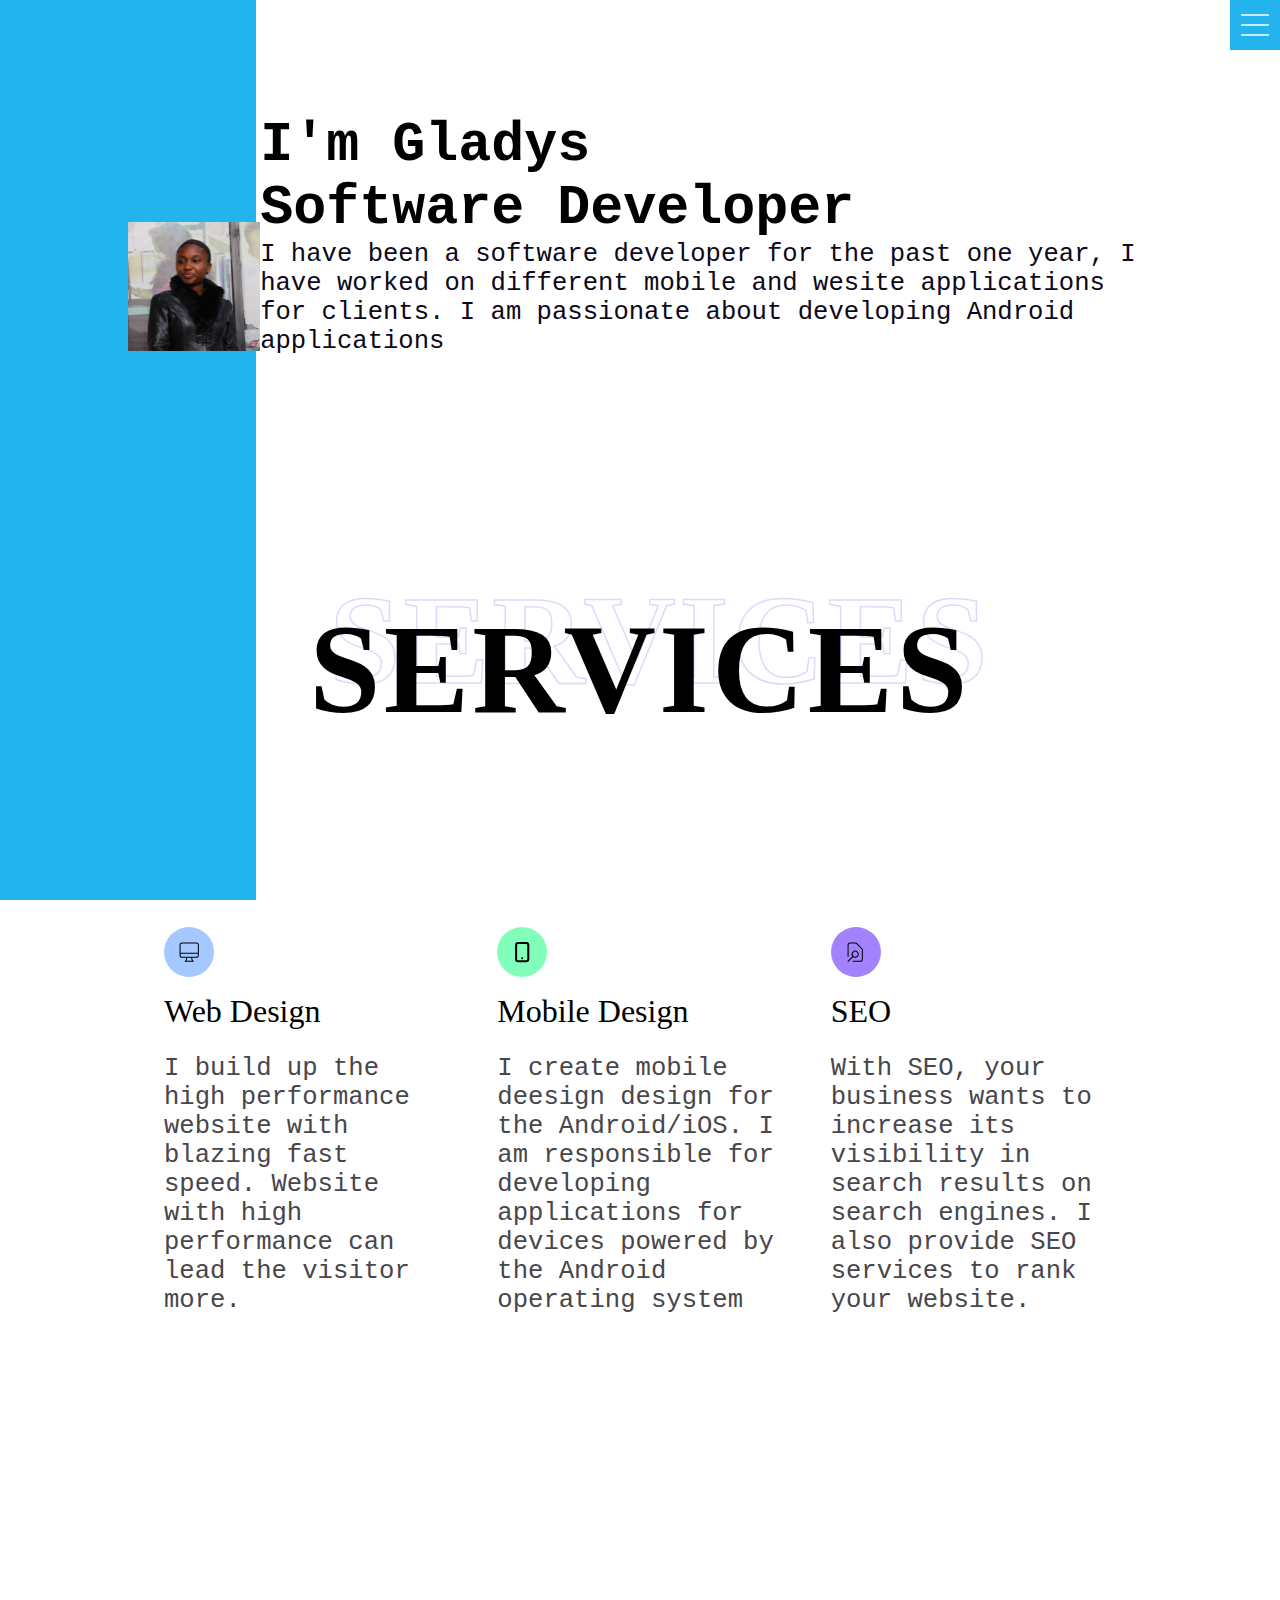
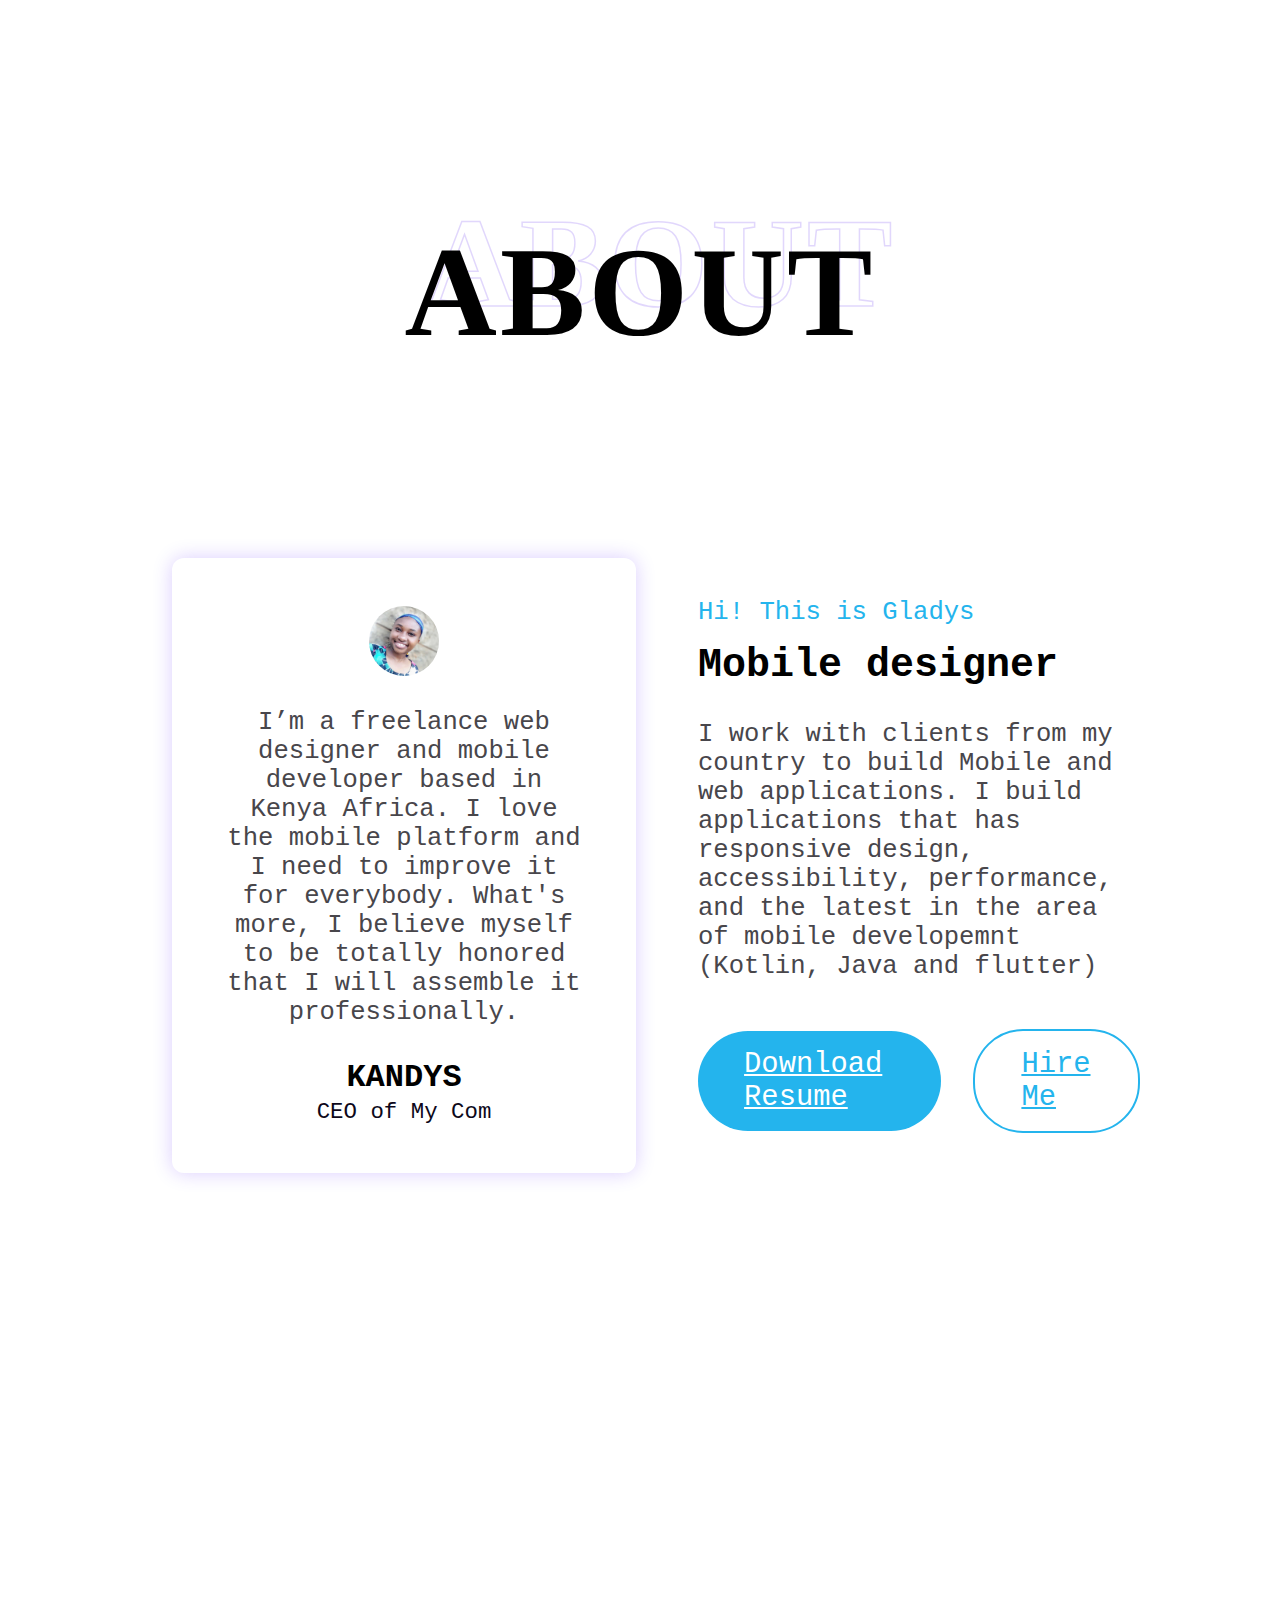
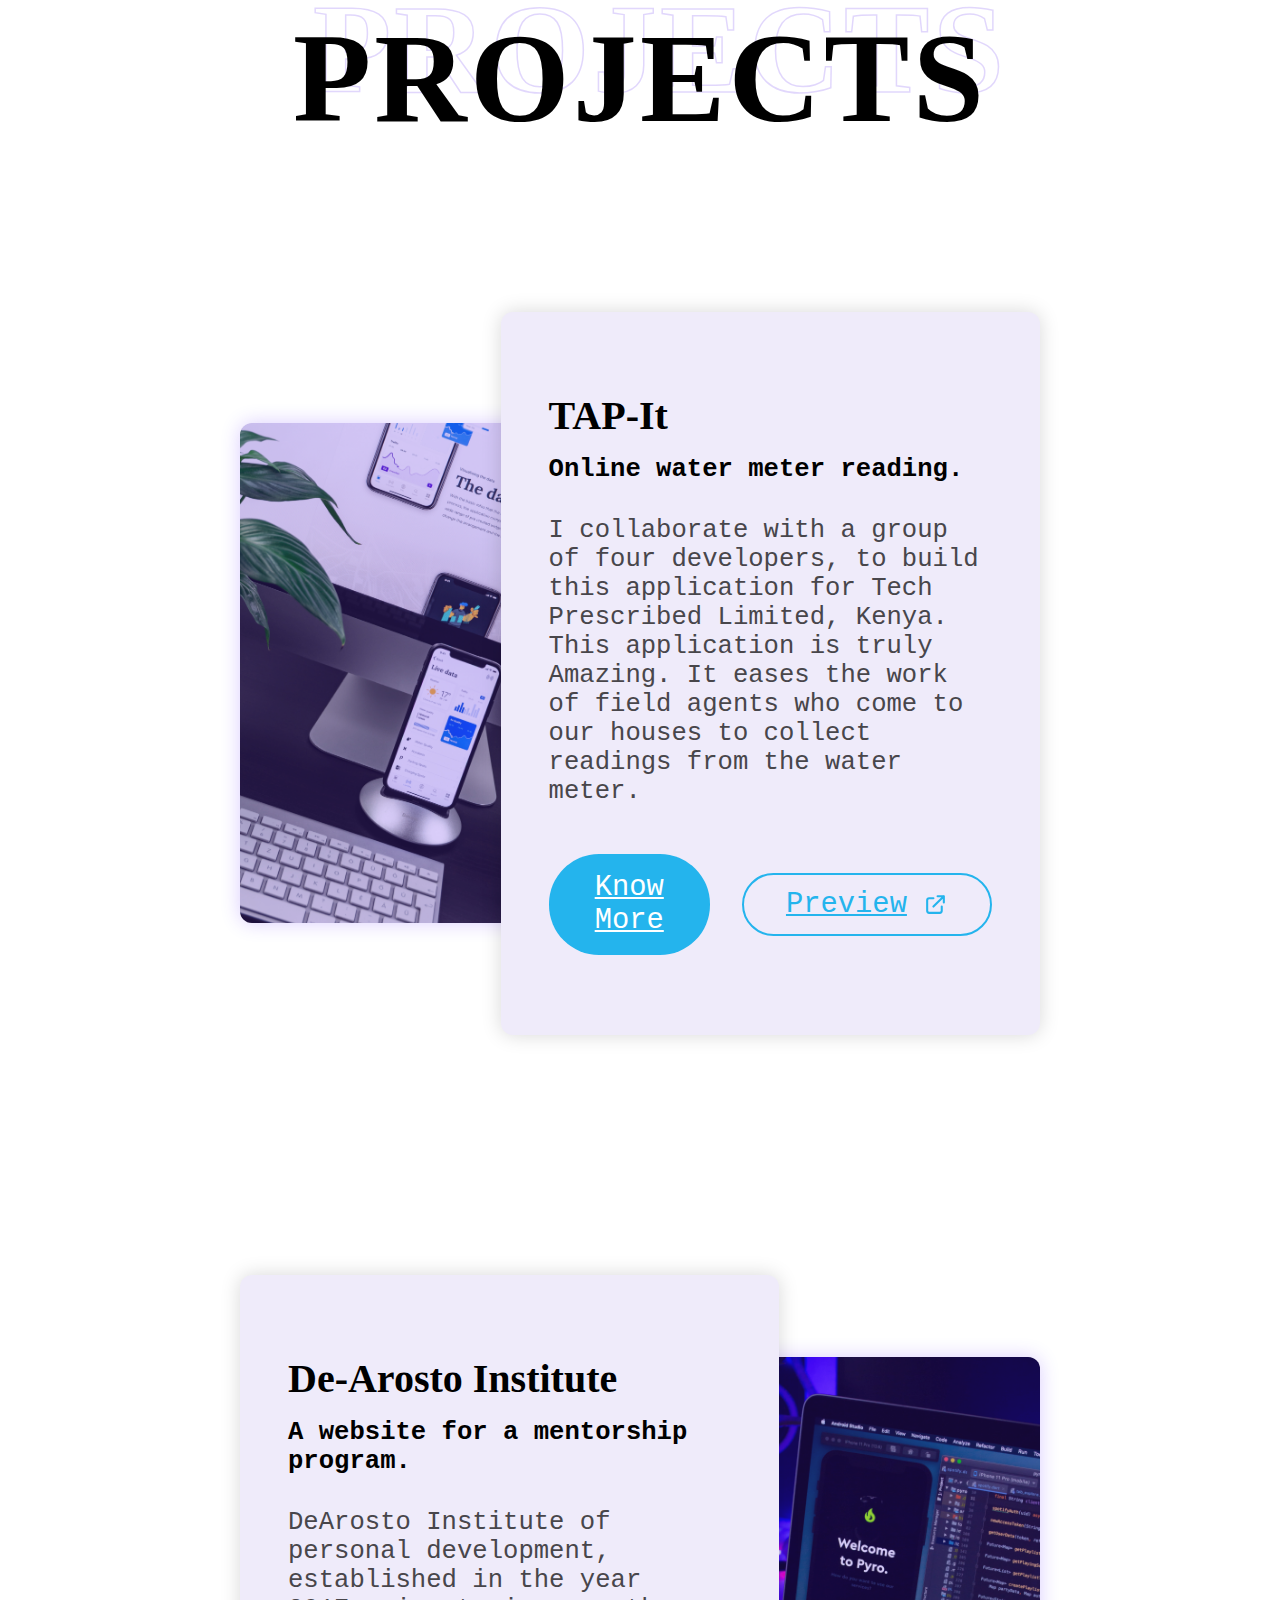
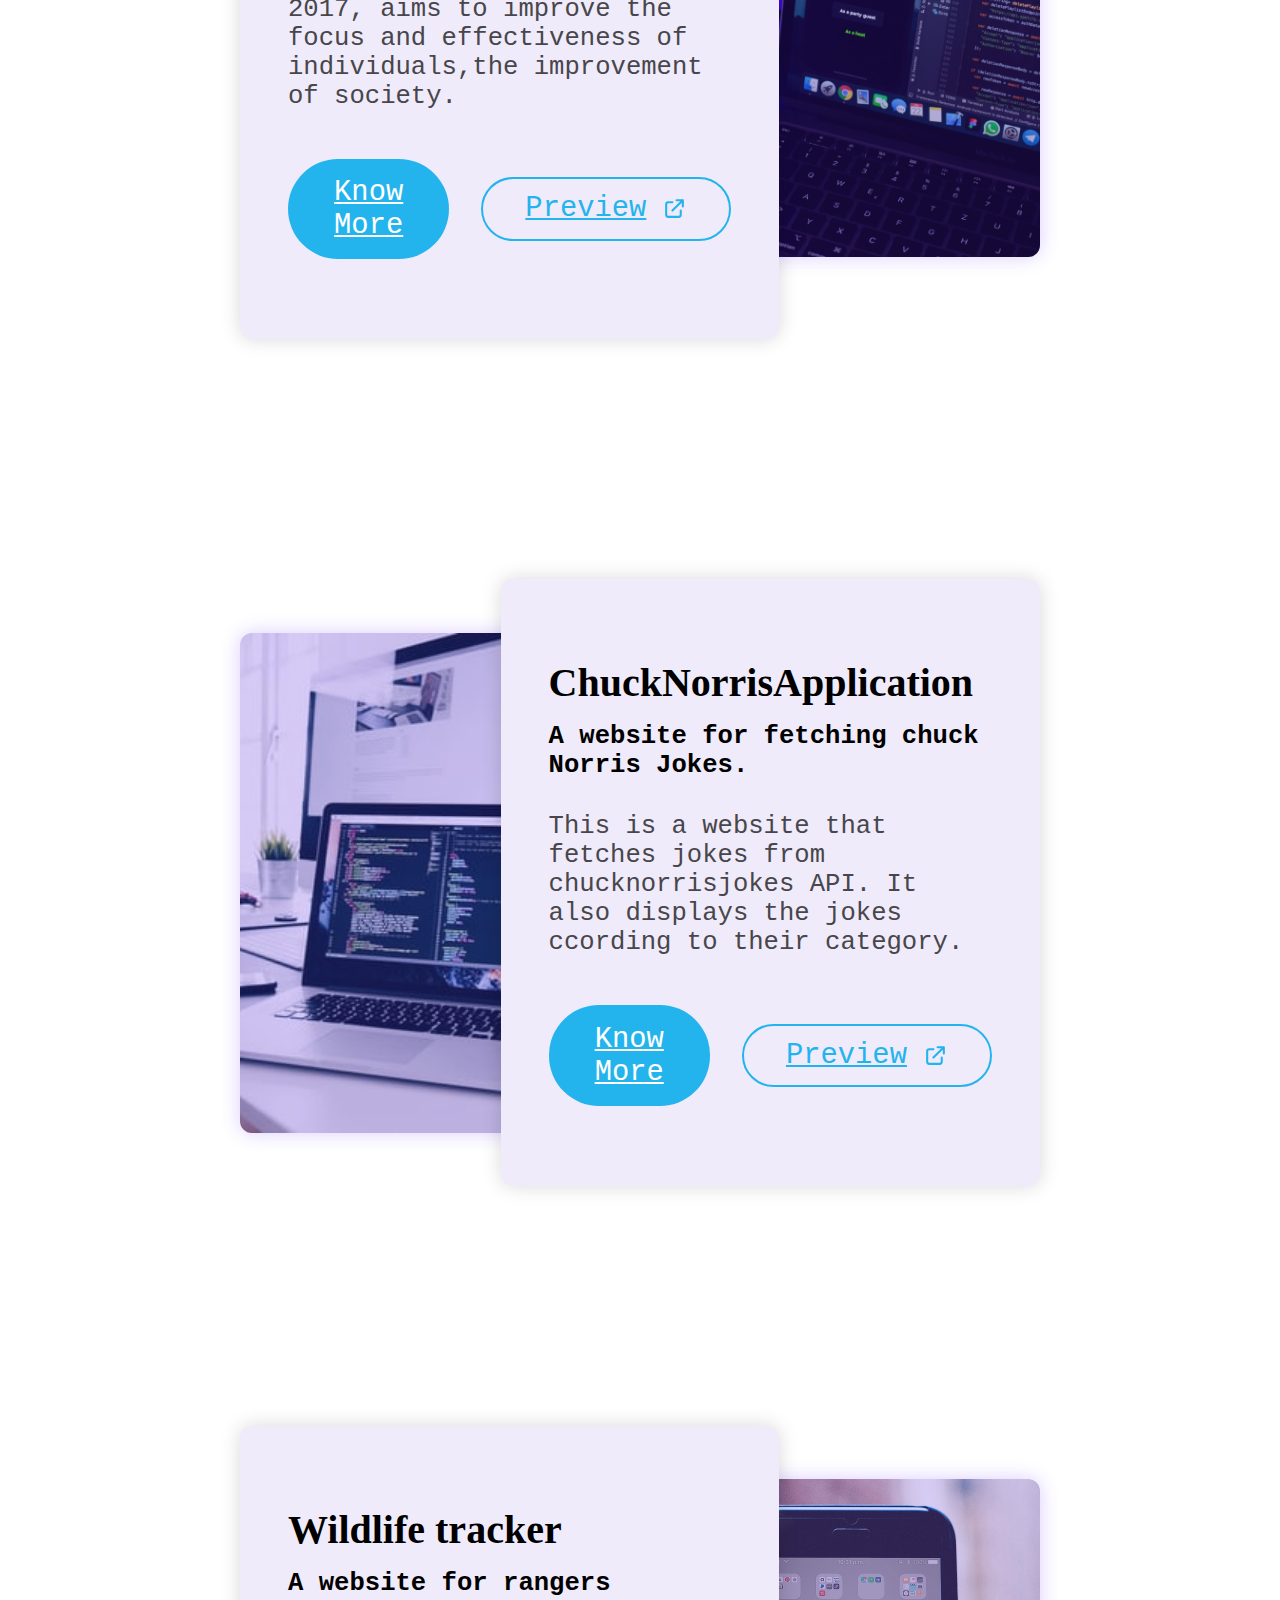
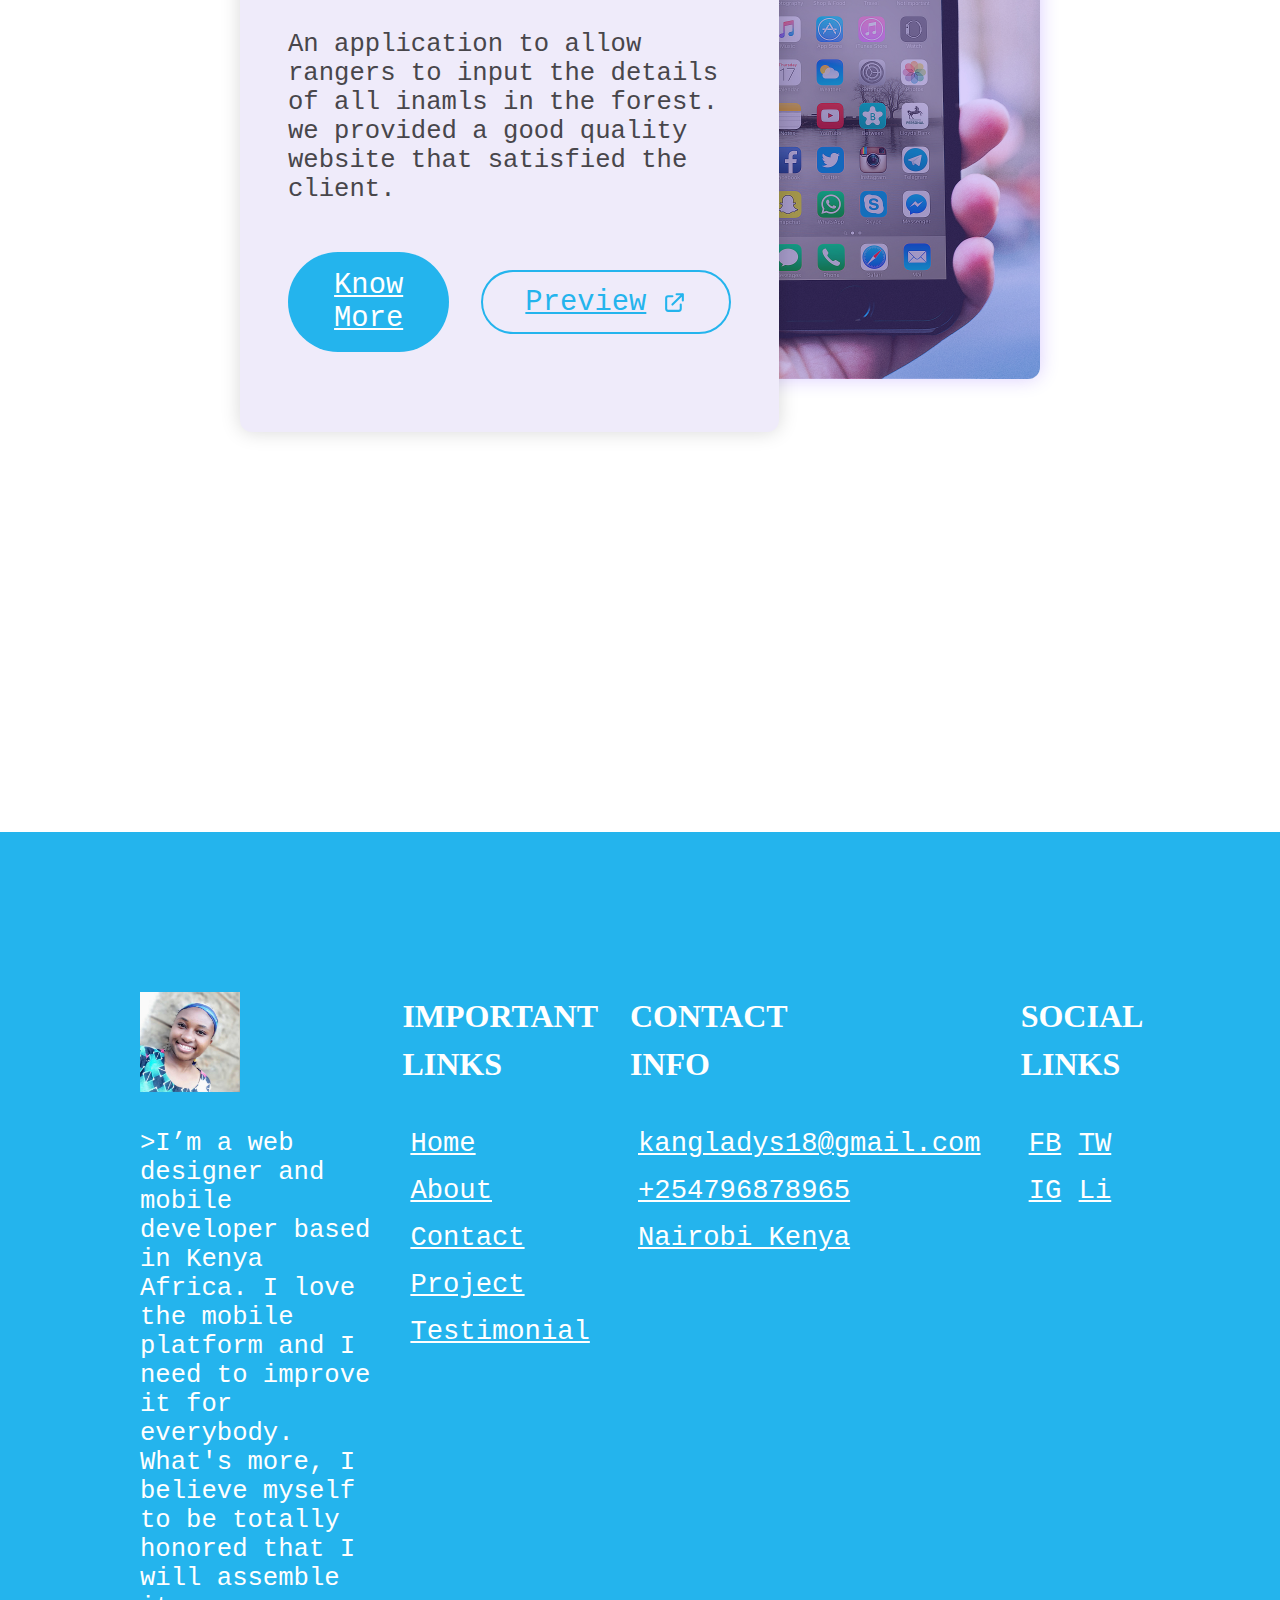
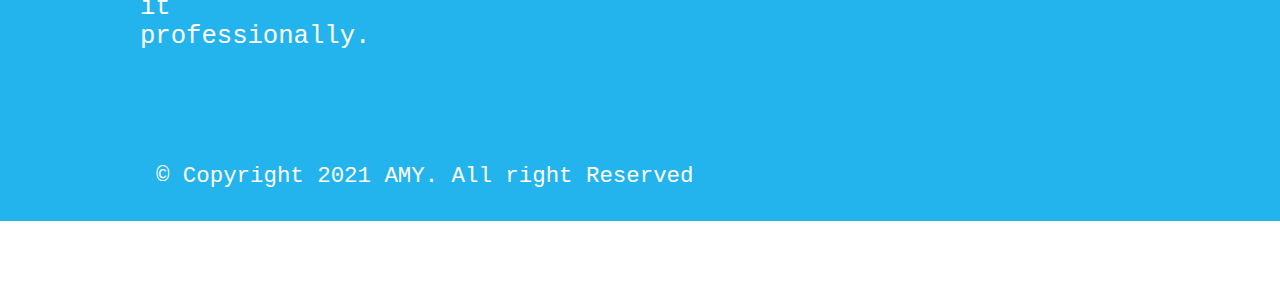
<file: index.html>
<!DOCTYPE html>
<html lang="en">
<head>
    <meta charset="UTF-8">
    <meta http-equiv="X-UA-Compatible" content="IE=edge">
    <meta name="viewport" content="width=device-width, initial-scale=1.0">
    <title>portforlio</title>
    <link rel="preconnect" href="https://fonts.googleapis.com">
    <link rel="preconnect" href="https://fonts.gstatic.com" crossorigin>
    <link rel="stylesheet" href="css/style.css">
    
</head>
<body>

       <!-- Navigation -->
  <section id="navigation">
    <div class="nav-icon">
      <svg xmlns="http://www.w3.org/2000/svg" fill="none" viewBox="0 0 24 24" stroke="currentColor">
        <path stroke-linecap="round" stroke-linejoin="round" stroke-width="1" d="M4 6h16M4 12h16M4 18h16" />
      </svg>
    </div>
  </section>
  <div id="nav-content">
    <div class="close-btn">
      <svg xmlns="http://www.w3.org/2000/svg" fill="none" viewBox="0 0 24 24" stroke="currentColor">
        <path stroke-linecap="round" stroke-linejoin="round" stroke-width="2" d="M6 18L18 6M6 6l12 12" />
      </svg>
    </div>
    <div class="wrapper">
      <h2 class="section-heading">Menu</h2>
      <nav>
        <ul>
          <li><a data-text="Home" href="./header.html">Home</a></li>
          <li><a data-text="About" href="./header.html#about">About</a></li>
          <li><a data-text="Services" href="./header.html#services">Services</a></li>
          <li><a data-text="Projects" href="./header.html#projects">Projects</a></li>
          <li><a data-text="Contact" href="./header.html#contact">Contact</a></li>
        </ul>
      </nav>
    </div>
  </div>
      <div class="left-sidebar"></div>
          <div class="row">
              <div class="left-col">
                  <img src="images/gladys.jpg" alt="">

              </div>
        
              <div class="right-col">
                  <h1>I'm Gladys <br>Software Developer</h1>
                  <p>I have been a software developer for the past one year, I have worked on different
                      mobile and wesite applications for clients. I am passionate about developing Android applications
                  </p>

              </div>
          </div>

      

 
  <!-- services Section -->
  <section id="services">
    <div class="container">
      <h2 class="section-heading" data-outline="Services">Services</h2>
      <div class="all-items">
        <div class="item">
          <div class="icon">
            <svg xmlns="http://www.w3.org/2000/svg" fill="none" viewBox="0 0 24 24" stroke="currentColor">
              <path stroke-linecap="round" stroke-linejoin="round" stroke-width="1"
                d="M9.75 17L9 20l-1 1h8l-1-1-.75-3M3 13h18M5 17h14a2 2 0 002-2V5a2 2 0 00-2-2H5a2 2 0 00-2 2v10a2 2 0 002 2z" />
            </svg>
          </div>
          <h3 class="item-heading">Web Design</h3>
          <p class="item-desc">I build up the high performance website with blazing fast speed. Website with high
            performance can lead the visitor more. </p>
        </div>
        <div class="item">
          <div class="icon">
            <svg xmlns="http://www.w3.org/2000/svg" class="h-6 w-6" fill="none" viewBox="0 0 24 24" stroke="currentColor">
                <path stroke-linecap="round" stroke-linejoin="round" stroke-width="2" d="M12 18h.01M8 21h8a2 2 0 002-2V5a2 2 0 00-2-2H8a2 2 0 00-2 2v14a2 2 0 002 2z" />
              </svg>
          </div>
          <h3 class="item-heading">Mobile Design</h3>
          <p class="item-desc">I create mobile deesign design for the Android/iOS. I am responsible for developing applications for devices powered by the Android operating system
        </div>
        <div class="item">
          <div class="icon">
            <svg xmlns="http://www.w3.org/2000/svg" fill="none" viewBox="0 0 24 24" stroke="currentColor">
              <path stroke-linecap="round" stroke-linejoin="round" stroke-width="1"
                d="M10 21h7a2 2 0 002-2V9.414a1 1 0 00-.293-.707l-5.414-5.414A1 1 0 0012.586 3H7a2 2 0 00-2 2v11m0 5l4.879-4.879m0 0a3 3 0 104.243-4.242 3 3 0 00-4.243 4.242z" />
            </svg>
          </div>
          <h3 class="item-heading">SEO</h3>
          <p class="item-desc">With SEO, your business wants to increase its visibility in search results on search
            engines. I also provide SEO services
            to rank your website.</p>
        </div>
      </div>
    </div>
  </section>

   <!-- About -->
   <section id="about">
    <div class="container">
      <h2 class="section-heading" data-outline="about">About</h2>
      <div class="wrapper">
        <div class="left">
          <div class="card">
            <div class="img">
              <img src="images/profile.jpeg.jpg" alt="">
            </div>
            <p class="card-desc">I’m a freelance web designer and mobile developer based in Kenya Africa. I love the mobile platform
              and I need to improve it for
              everybody. What's more, I believe myself to be totally honored that I will assemble it professionally.</p>
            <h3 class="card-name">KANDYS </h3>
            <p class="card-sub-title">CEO of My Com</p>
          </div>
        </div>
        <div class="right">
          <p class="subheading">Hi! This is Gladys</p>
          <h2 class="slogan">Mobile designer</h2>
          <p class="right-text">I work with clients from my country to build Mobile and web applications. I build applications that has
            responsive design, accessibility, performance, and the latest in the area of mobile developemnt (Kotlin, Java and flutter)
          
           
          </p>
          <div class="buttons">
            <a href="./Gladys Kanyora CV.pdf" class="primary-btn" download="">Download Resume</a>
            <a href="./contact.html" class="primary-btn outline">Hire Me</a>
          </div>
        </div>
      </div>
    </div>
  </section>

  <!-- projects -->
  <section id="projects">
    <div class="container">
      <h2 class="section-heading" data-outline="Projects">Projects</h2>
      <div class="all-items">
        <div class="item">
          <div class="left">
            <div class="img">
              <img src="images/project-1.jpg" alt="">
            </div>
          </div>
          <div class="right">
            <h2 class="project-title">TAP-It</h2>
            <h3 class="project-sub-title">Online water meter reading.</h3>
            <p class="project-desc">I collaborate with a group of four developers, to build this application for Tech Prescribed Limited, Kenya. This application is truly Amazing. It eases the work of 
                field agents who come to our houses to collect readings from the water meter.
             </p>
            <div class="buttons">
              <a href="https://youtu.be/GvTPx-5tRSw" class="primary-btn">Know More</a>
              <a href="https://github.com/Gladys-nimo/Tap-it-1" class="primary-btn outline external-link"> <span>Preview</span>
                <svg xmlns="http://www.w3.org/2000/svg" fill="none" viewBox="0 0 24 24" stroke="currentColor">
                  <path stroke-linecap="round" stroke-linejoin="round" stroke-width="2"
                    d="M10 6H6a2 2 0 00-2 2v10a2 2 0 002 2h10a2 2 0 002-2v-4M14 4h6m0 0v6m0-6L10 14" />
                </svg>
              </a>
            </div>

          </div>
        </div>
        <div class="item">
          <div class="left">
            <div class="img">
              <img src="images/project-3.jpg" alt="">
            </div>
          </div>
          <div class="right">
            <h2 class="project-title">De-Arosto Institute
            </h2>
            <h3 class="project-sub-title">A website for a mentorship program.
            </h3>
            <p class="project-desc">DeArosto Institute of personal development, established in the year 2017, aims to improve the focus and effectiveness of individuals,the improvement of society.</p>
            <div class="buttons">
              <a href="https://github.com/Gladys-nimo/Institute-website" class="primary-btn">Know More</a>
              <a href="https://gladys-nimo.github.io/Institute-website/" class="primary-btn outline external-link"> <span>Preview</span>
                <svg xmlns="http://www.w3.org/2000/svg" fill="none" viewBox="0 0 24 24" stroke="currentColor">
                  <path stroke-linecap="round" stroke-linejoin="round" stroke-width="2"
                    d="M10 6H6a2 2 0 00-2 2v10a2 2 0 002 2h10a2 2 0 002-2v-4M14 4h6m0 0v6m0-6L10 14" />
                </svg>
              </a>
            </div>
          </div>
        </div>
        <div class="item">
          <div class="left">
            <div class="img">
              <img src="images/project-4.jpg" alt="">
            </div>
          </div>
          <div class="right">
            <h2 class="project-title">ChuckNorrisApplication
            </h2>
            <h3 class="project-sub-title">A website for fetching chuck Norris Jokes.
            </h3>
            <p class="project-desc">This is a website that fetches jokes from chucknorrisjokes API. It also displays the jokes ccording to their category.
            <div class="buttons">
              <a href="https://github.com/Gladys-nimo/chuck-norrisApp" class="primary-btn">Know More</a>
              <a href="http://gladys-nimo.github.io/chuck-norrisApp" class="primary-btn outline external-link"> <span>Preview</span>
                <svg xmlns="http://www.w3.org/2000/svg" fill="none" viewBox="0 0 24 24" stroke="currentColor">
                  <path stroke-linecap="round" stroke-linejoin="round" stroke-width="2"
                    d="M10 6H6a2 2 0 00-2 2v10a2 2 0 002 2h10a2 2 0 002-2v-4M14 4h6m0 0v6m0-6L10 14" />
                </svg>
              </a>
            </div>
          </div>
        </div>
        <div class="item">
          <div class="left">
            <div class="img">
              <img src="images/project-2.jpg" alt="">
            </div>
          </div>
          <div class="right">
            <h2 class="project-title">Wildlife tracker</h2>
            <h3 class="project-sub-title">A website for rangers</h3>
            <p class="project-desc">An application to allow rangers to input the details of all inamls in the forest.
              we provided a good quality website that satisfied the client.</p>
            <div class="buttons">
              <a href="https://github.com/Gladys-nimo/wildlife-tracker" class="primary-btn">Know More</a>
              <a href="https://gladys-wildlife-tracker.herokuapp.com/" class="primary-btn outline external-link"> <span>Preview</span>
                <svg xmlns="http://www.w3.org/2000/svg" fill="none" viewBox="0 0 24 24" stroke="currentColor">
                  <path stroke-linecap="round" stroke-linejoin="round" stroke-width="2"
                    d="M10 6H6a2 2 0 00-2 2v10a2 2 0 002 2h10a2 2 0 002-2v-4M14 4h6m0 0v6m0-6L10 14" />
                </svg>
              </a>
            </div>
          </div>
        </div>
      </div>
    </div>
  </section>

   <!-- Footer Section -->
   <section id="footer">
    <div class="container">
      <footer>
        <div class="col-1">
          <div class="logo"><a href="#">
              <img src="images/profile.jpeg.jpg" alt="">
            </a></div>
          <p>>I’m a  web designer and mobile developer based in Kenya Africa. I love the mobile platform
            and I need to improve it for
            everybody. What's more, I believe myself to be totally honored that I will assemble it professionally. </p>
        </div>
        <div class="col-2">
          <h2 class="column-heading">Important<br>Links</h2>
          <ul>
            <li><a href="./index.html#home">Home</a></li>
            <li><a href="./index.html#about">About</a></li>
            <li><a href="./contact.html">Contact</a></li>
            <li><a href="./index.html#Project">Project</a></li>
            <li><a href="./index.html#testimonial">Testimonial</a></li>
          </ul>
        </div>
        <div class="col-3">
          <h2 class="column-heading">Contact<br>Info</h2>
          <ul>
            <li><a href="#">kangladys18@gmail.com</a></li>
            <li><a href="#">+254796878965</a></li>
            <li><a href="#">Nairobi Kenya</a></li>
          </ul>
        </div>
        <div class="col-4">
          <h2 class="column-heading">Social<br>Links</h2>
          <ul>
            <li><a href="#">FB</a></li>
            <li><a href="https://twitter.com/KandysGladys">TW</a></li>
            <li><a href="#">IG</a></li>
            <li><a href="https://www.linkedin.com/in/gladys-kanyora/">Li</a></li>
          </ul>
        </div>
      </footer>
    </div>
  </section>
  <section id="copyright">
    <div class="container">
      <p> &copy; Copyright 2021 AMY. All right Reserved</p>
    </div>
  </section>
  <script src="Js/app.js"></script>
</body>
</html>
</file>
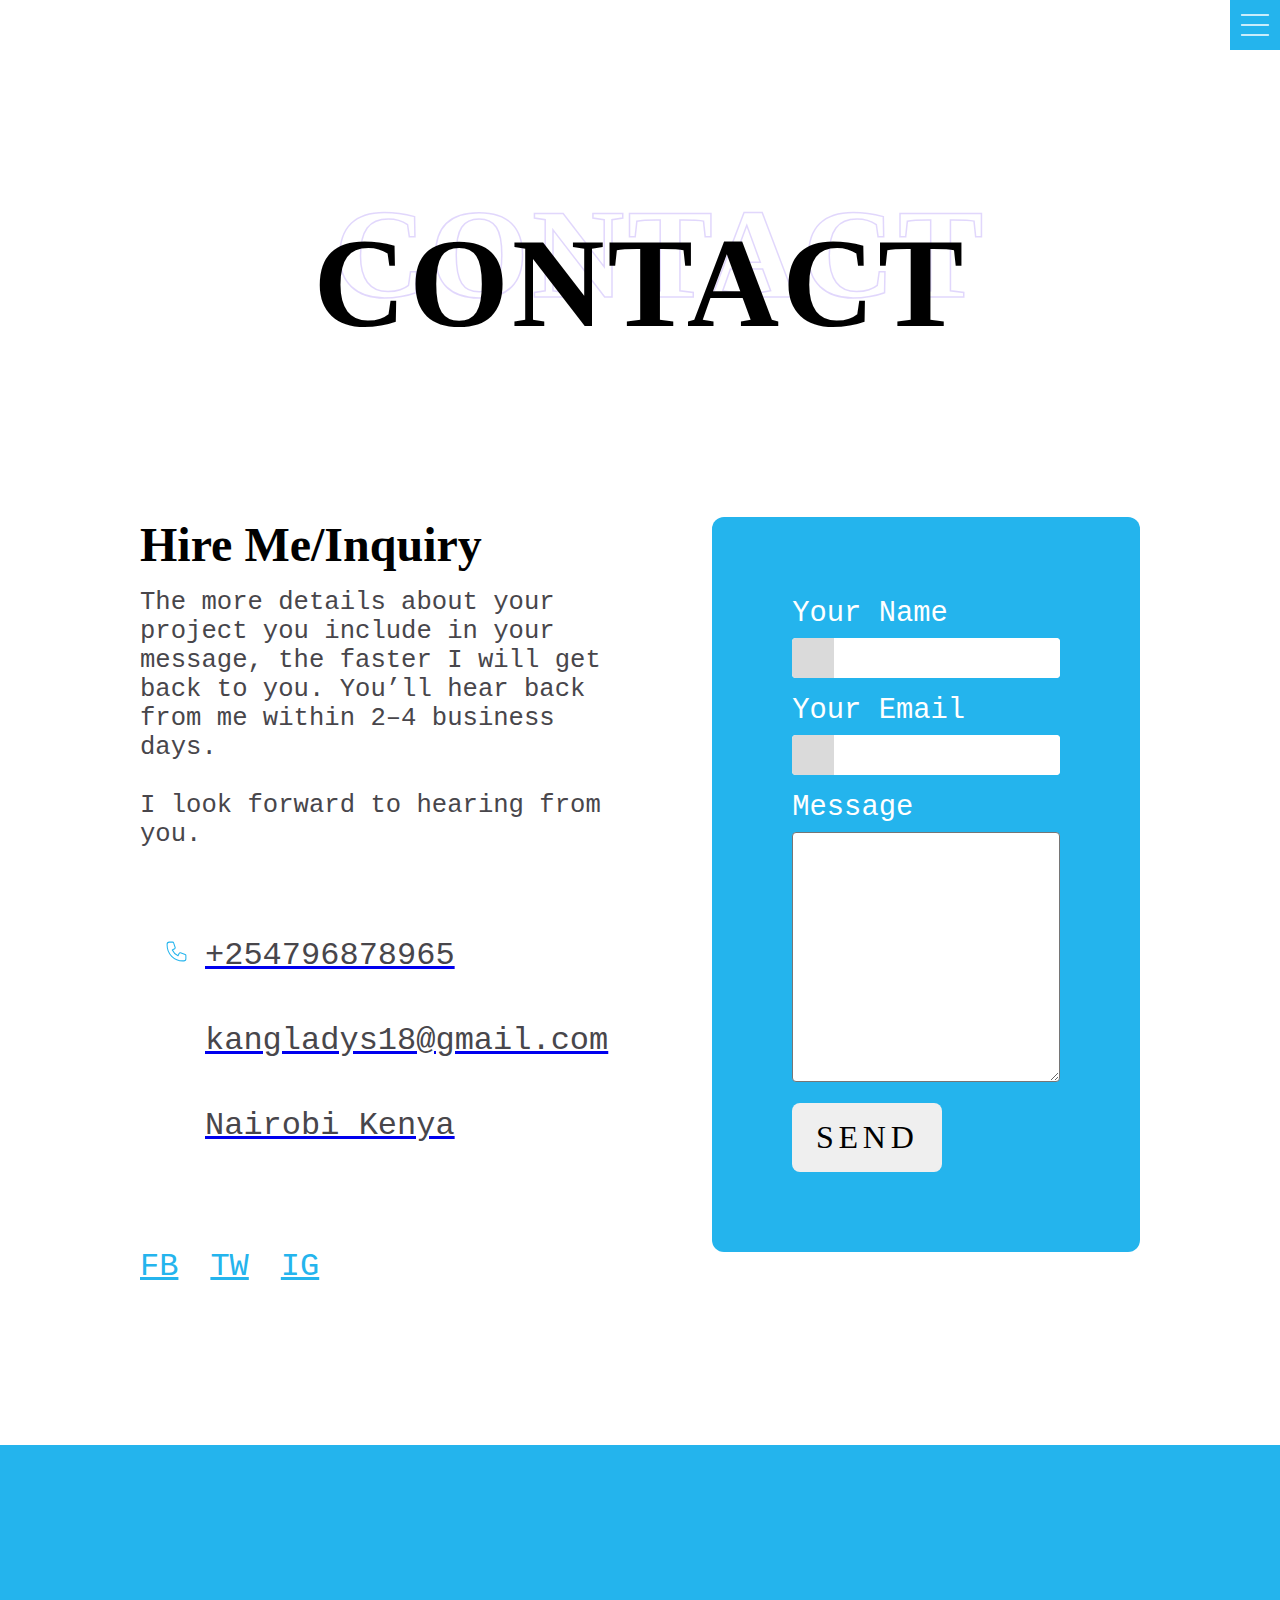
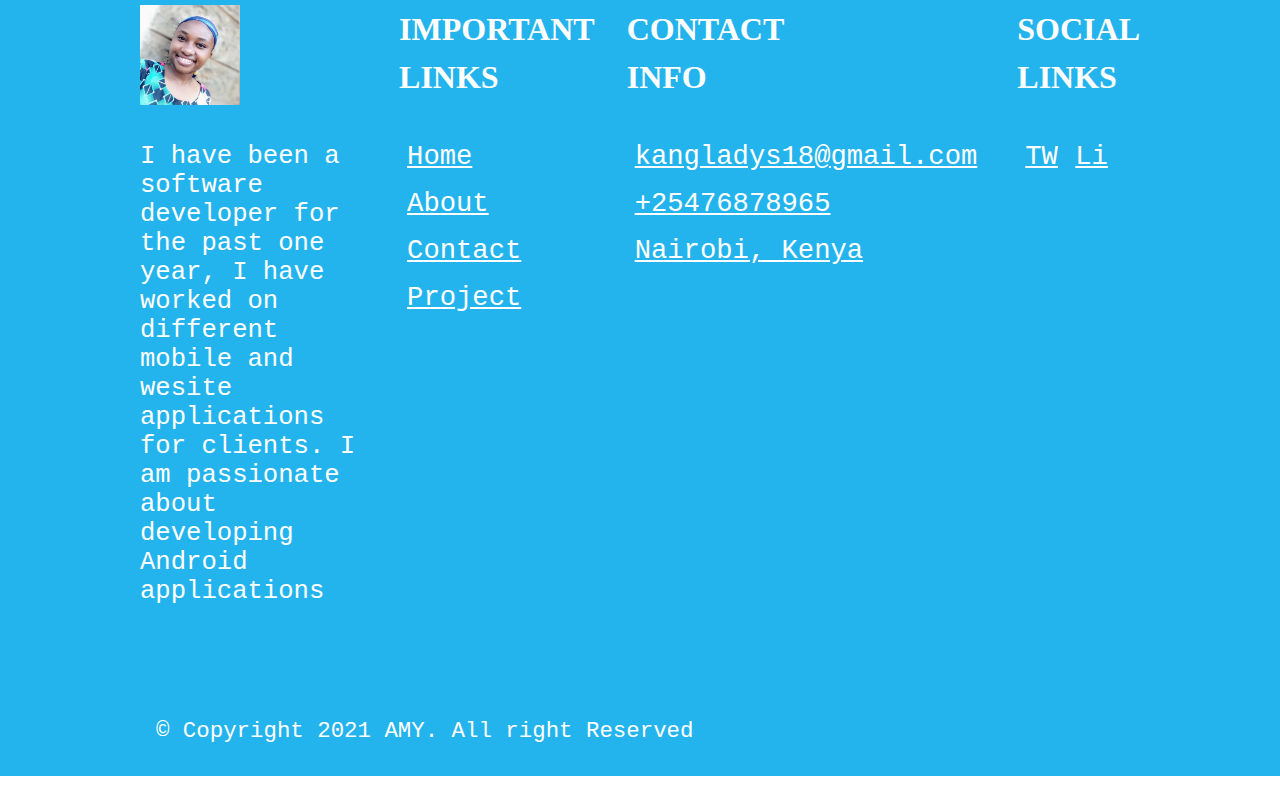
<file: contact.html>
<!DOCTYPE html>
<html lang="en">
<head>
    <meta charset="UTF-8">
    <meta http-equiv="X-UA-Compatible" content="IE=edge">
    <meta name="viewport" content="width=device-width, initial-scale=1.0">
    <title>Document</title>
    <link rel="stylesheet" href="./css/style.css">
</head>
<body>
     <!-- Navigation -->
  <section id="navigation">
    <div class="nav-icon">
      <svg xmlns="http://www.w3.org/2000/svg" fill="none" viewBox="0 0 24 24" stroke="currentColor">
        <path stroke-linecap="round" stroke-linejoin="round" stroke-width="1" d="M4 6h16M4 12h16M4 18h16" />
      </svg>
    </div>
  </section>
  <div id="nav-content">
    <div class="close-btn">
      <svg xmlns="http://www.w3.org/2000/svg" fill="none" viewBox="0 0 24 24" stroke="currentColor">
        <path stroke-linecap="round" stroke-linejoin="round" stroke-width="2" d="M6 18L18 6M6 6l12 12" />
      </svg>
    </div>
    <div class="wrapper">
      <h2 class="section-heading">Menu</h2>
      <nav>
        <ul>
          <li><a data-text="Home" href="./index.html#hero">Home</a></li>
          <li><a data-text="About" href="./index.html#about">About</a></li>
          <li><a data-text="Projects" href="./index.html#projects">Projects</a></li>
          <li><a data-text="Testimonial" href="./index.html#testimonial">Testimonial</a></li>
          <li><a data-text="Contact" href="./contact.html">Contact</a></li>
        </ul>
      </nav>
    </div>
  </div>

  <!-- Contect Form -->
  <section id="contact">
    <div class="container">
      <h2 class="section-heading" data-outline="contact">Contact</h2>
      <div class="wrapper">
        <div class="left">
          <h2 class="contact-heading">Hire Me/Inquiry</h2>
          <p class="contact-desc">The more details about your project you include in your message, the faster I will get back to you. You’ll hear back from me within 2–4 business days.
<br><br>
I look forward to hearing from you.</p>
          <div class="contact-info">
            <ul>
              <li><a href="#">
                  <span class="icon">
                    <svg xmlns="http://www.w3.org/2000/svg" fill="none" viewBox="0 0 24 24" stroke="currentColor">
                      <path stroke-linecap="round" stroke-linejoin="round" stroke-width="1"
                        d="M3 5a2 2 0 012-2h3.28a1 1 0 01.948.684l1.498 4.493a1 1 0 01-.502 1.21l-2.257 1.13a11.042 11.042 0 005.516 5.516l1.13-2.257a1 1 0 011.21-.502l4.493 1.498a1 1 0 01.684.949V19a2 2 0 01-2 2h-1C9.716 21 3 14.284 3 6V5z" />
                    </svg>
                  </span>
                  <span class="text">+254796878965</span>
                </a></li>
              <li><a href="#">
                  <span class="icon">
                    <ion-icon name="mail-unread-outline"></ion-icon>
                  </span>
                  <span class="text">kangladys18@gmail.com</span>
                </a></li>
              <li><a href="#">
                  <span class="icon">
                    <ion-icon name="navigate-outline"></ion-icon>
                  </span>
                  <span class="text">Nairobi Kenya</span>
                </a></li>
            </ul>
          </div>
          <div class="social-info">
            <ul>
              <li><a href="#">
                  FB
                </a></li>
              <li><a href="#">
                  TW
                </a></li>
              <li><a href="#">
                  IG
                </a></li>
            </ul>
          </div>
        </div>
        <div class="right">
          <div class="form-wrapper">
            <form action="#">
              <div class="form-group">
                <label for="name">Your Name</label>
                <div class="input-wrapper">
                  <span class="icon">
                    <ion-icon name="person-outline"></ion-icon>
                  </span>
                  <input type="text" id="name" name="name">
                </div>
              </div>
              <div class="form-group">
                <label for="email">Your Email</label>
                <div class="input-wrapper">
                  <span class="icon">
                    <ion-icon name="mail-outline"></ion-icon>
                  </span>
                  <input type="text" id="email" name="email">
                </div>
              </div>
              <div class="form-group">
                <label for="message">Message</label>

                <textarea type="text" id="message" name="message" width="100%"></textarea>

              </div>
              <button type="submit">Send</button>
            </form>
          </div>
        </div>
      </div>
    </div>
  </section>

  <!-- Footer Section -->
  <section id="footer">
    <div class="container">
      <footer>
        <div class="col-1">
          <div class="logo"><a href="#">
              <img src="images/profile.jpeg.jpg" alt="">
            </a></div>
          <p>I have been a software developer for the past one year, I have worked on different
            mobile and wesite applications for clients. I am passionate about developing Android applications
    </p></div>
        <div class="col-2">
          <h2 class="column-heading">Important<br>Links</h2>
          <ul>
            <li><a href="./index.html#home">Home</a></li>
            <li><a href="./index.html#about">About</a></li>
            <li><a href="./contact.html">Contact</a></li>
            <li><a href="./index.html#Project">Project</a></li>
          </ul>
        </div>
        <div class="col-3">
          <h2 class="column-heading">Contact<br>Info</h2>
          <ul>
            <li><a href="#">kangladys18@gmail.com</a></li>
            <li><a href="#">+25476878965</a></li>
            <li><a href="#">Nairobi, Kenya</a></li>
          </ul>
        </div>
        <div class="col-4">
          <h2 class="column-heading">Social<br>Links</h2>
          <ul>
            <li><a href="KandysGladys">TW</a></li>
            <li><a href="https://www.linkedin.com/in/gladys-kanyora/">Li</a></li>
          </ul>
        </div>
      </footer>
    </div>
  </section>
  <section id="copyright">
    <div class="container">
      <p> &copy; Copyright 2021 AMY. All right Reserved</p>
    </div>
  </section>

  <script src="Js/app.js"></script>
</body>
</html>
</file>
<file: css/style.css>
:root {
	--primary-color: #24b4ed;
	--secondary-black: #0d081a;
	--secondary-gray: #48464b;
	--body-bg: #efebfa;
}


*{
    margin: 0;
    padding:0;
    box-sizing: border-box;
    font-family: 'Roboto Mono', monospace
}
section {
	display: flex;
	align-items: center;
	justify-content: center;
}
.container {
	width: 90%;
	margin: 0 auto;
	max-width: 1000px;
}
p {
	font-size: 1.6rem;
	color: var(--secondary-black);
}
.section-heading {
	font-size: clamp(2rem, 10vw, 8rem);
	text-transform: uppercase;
	font-family: 'Montserrat';
	letter-spacing: 0.2rem;
	text-align: center;
	position: relative;
	margin-bottom: 10rem;
}
.section-heading::before {
	content: attr(data-outline);
	position: absolute;
	left: 2%;
	top: -20%;
	width: 100%;

	text-align: center;
	text-transform: uppercase;
	font-family: 'Montserrat';
	letter-spacing: 0.2rem;

	color: transparent;
	/* -webkit-text-stroke: 1.5px rgba(0, 0, 0, 0.103); */
	-webkit-text-stroke: 1.5px #5a24ed2f;
	z-index: -1;
}
.buttons {
	margin-top: 3rem;
	display: flex;
	align-items: center;
	justify-content: flex-start;
	gap: 2rem;
}
.primary-btn {
	display: inline-block;
	background-color: var(--primary-color);
	color: white;
	font-size: 1.8rem;
	padding: 0.6em 1.6em;
	border-radius: 50px;
}
.buttons .primary-btn.outline {
	background-color: transparent;
	border: 2px solid var(--primary-color);
	color: var(--primary-color);
}
.buttons svg {
	width: 50px;
	color: var(--primary-color);
}
/* scroll Top/Up Button */
.scroll-top {
	z-index: 100;
	height: 60px;
	width: 60px;
	background-color: white;
	position: fixed;
	bottom: 10px;
	right: 10px;
	cursor: pointer;
	border-radius: 6px;
	box-shadow: 0px 0px 20px rgba(71, 40, 182, 0.226);
	/* hover effect default */
	transform: scale(0.9);
	transition: 0.3s ease-in-out transform;
	/* for centering the icon */
	/* display: flex; */
	display: none;
	align-items: center;
	justify-content: center;
}
.scroll-top svg {
	width: 50%;
	color: black;
	pointer-events: none;
}

.scroll-top:hover {
	transform: scale(1);
}
img {
	width: 100%;
	height: 100%;
}
/* header file styling */

/* .header{
    min-height: 100vh;
    width: 100%;
    background: #efebfa;
    color: black;
    position: relative; */
}

/* Navigation Section */
#navigation {
	position: fixed;
	right: 50px;
	height: auto;
	top: 20px;
	z-index: 100;
}
#navigation .nav-icon {
	width: 50px;
	height: 50px;
	margin: 0 auto;
	margin-right: 0;
	cursor: pointer;
	background-color: var(--primary-color);
	display: flex;
	align-items: center;
	justify-content: center;
}
#navigation .nav-icon svg {
	width: 80%;
	color: white;
}
#nav-content {
	position: fixed;
	right: 0;
	width: 80%;
	max-width: 800px;
	height: 100%;
	z-index: 100;
	background-color: var(--secondary-black);
	color: white;
	display: flex;
	align-items: center;
	justify-content: center;
	overflow: hidden;
	transform: translateX(100%);
	transition: 0.3s ease transform;
}
#nav-content.show {
	transform: translateX(0);
	box-shadow: -6px 0px 29px 7px #000000a3;
}
#nav-content .section-heading {
	text-align: left;
}
#nav-content .section-heading::before {
	content: 'Menu';
	text-align: left;
	-webkit-text-stroke: 1.5px #afadad25;
}
#nav-content .wrapper {
	width: 70%;
	position: relative;
}
#nav-content ul {
	list-style: none;
	text-align: left;
}
#nav-content ul li {
	margin-bottom: 2rem;
}
#nav-content ul li a {
	display: inline-block;
	width: 100%;
	color: white;
	font-size: 5rem;
	font-family: 'Montserrat';
	/* position: relative; */
}
#nav-content ul li a::after {
	content: attr(data-text);
	pointer-events: none;
	position: absolute;
	right: -150px;
	bottom: 30%;
	width: 100%;
	color: transparent;
	-webkit-text-stroke: 1.5px #afadad25;
	opacity: 0;
	transition: 0.3s ease;
	transition-property: opacity, transform;
	z-index: -1;
	text-align: center;
	transform: rotate(90deg) scale(3);
}
#nav-content ul li a:hover::after {
	opacity: 1;
	transform: scale(3) translateY(10px) rotate(90deg);
}
#nav-content .close-btn {
	position: absolute;
	left: 10px;
	top: 10px;
	color: white;
	width: 40px;
	height: 40px;
	background-color: var(--primary-color);
	display: flex;
	align-items: center;
	justify-content: center;
	border-radius: 50%;
	cursor: pointer;
	transition: 0.3s ease background-color;
}
#nav-content .close-btn:hover {
	background-color: crimson;
}
#nav-content .close-btn svg {
	width: 80%;
}
@media only screen and (max-width: 768px) {
	#navigation {
		right: 10px;
		top: 10px;
	}
	#nav-content nav ul li a::after {
		display: none;
	}
	#nav-content .section-heading {
		text-align: right;
		margin-bottom: 5rem;
	}
	#nav-content .section-heading::before {
		text-align: right;
	}
	#nav-content nav ul {
		text-align: right;
	}
	#nav-content nav ul li a {
		font-size: 2.5rem;
	}
	#nav-content .wrapper {
		width: 90%;
	}
}
.left-sidebar{
    width: 20%;
    height: 100%;
    position: absolute;
    left: 0;
    top: 0;
    background: #24b4ed;
}
.row{
    padding: 0 10%;
    display: flex;
    align-items: flex-end;
    justify-content: space-between;
    position: relative;
    margin-top: 5%;
}
.left-col{
    flex-basis: 40%;
}
/* .right-col{
    flex-basis: 55%; */
}
.left-col img{
    width: 80%;
    cursor:pointer;
    filter: grayscale(0);
    transition: filter 1s;
}
.left-col img:hover{
    filter: grayscale(1);
}
.right-col h1{
    font-size: 55px;
    font-weight: 600;
}
/* .right-col p{
    color: #777;
    margin: 20px 0 70px;
} */
/* end headers section */
/* Services Section */
#services {
	padding: 15rem 0;
}

#services .all-items {
	display: flex;
	align-items: flex-start;
	justify-content: center;
}
#services .item {
	padding: 1.5rem;
	transition: 0.3s ease-in-out background-color;
	border-radius: 12px;
	flex: 1;
}
#services .item:nth-child(1):hover {
	background-color: rgb(8 69 241 / 35%);
}
#services .item:nth-child(2):hover {
	background-color: rgba(0, 255, 115, 0.151);
}
#services .item:nth-child(3):hover {
	background-color: #cbbef093;
}
#services .item .icon {
	width: 50px;
	height: 50px;
	padding: 0.8rem;
	background-color: rgba(255, 0, 0, 0.24);
	border-radius: 50%;
	margin-bottom: 1rem;
}
#services .item-heading {
	font-weight: 500;
	font-size: 2rem;
	/* text-transform: uppercase; */
	margin-bottom: 1.5rem;
	font-family: 'Poppins';
}
#services .item-desc {
	color: var(--secondary-gray);
}
#services .item:nth-child(1) .icon {
	background-color: rgb(7 106 255 / 37%);
}
#services .item:nth-child(2) .icon {
	background-color: rgba(0, 255, 115, 0.493);
}
#services .item:nth-child(3) .icon {
	background-color: #4705fc80;
}


@media only screen and (max-width: 768px) {
	#services .all-items {
		flex-direction: column;
		text-align: center;
	}
	#services .item .icon {
		margin: 0 auto;
		margin-bottom: 1rem;
	}
	#services .item {
		margin: 2rem 0;
	}
	#services .item:nth-child(1) {
		background-color: rgb(8 69 241 / 35%);
	}
	#services .item:nth-child(2) {
		background-color: rgba(0, 255, 115, 0.151);
	}
	#services .item:nth-child(3) {
		background-color: #cbbef093;
	}
}

/* About section  */
#about {
	padding: 15rem 0;
}
#about .wrapper {
	display: flex;
	align-items: center;
	justify-content: center;
	gap: 30px;
}
#about .left {
	padding: 2rem;
	text-align: center;
}
#about .left .card {
	box-shadow: 0px 0px 20px #4705fc33;
	padding: 3rem;
	border-radius: 12px;
	min-height: 400px;
}
#about .left .card .img {
	width: 70px;
	height: 70px;
	margin: 0 auto;
	border-radius: 50%;
	overflow: hidden;
	margin-bottom: 2rem;
}
#about .left .card .img img {
	object-fit: cover;
}
#about .left .card .card-desc {
	color: var(--secondary-gray);
	margin-bottom: 2rem;
}
#about .left .card .card-name {
	font-size: 2rem;
	margin-bottom: 0.2rem;
}
#about .left .card .card-sub-title {
	font-size: 1.4rem;
}
#about .subheading {
	color: var(--primary-color);
	margin-bottom: 1rem;
}
#about .right .slogan {
	font-size: 2.5rem;
	margin-bottom: 2rem;
}
#about .right .right-text {
	color: var(--secondary-gray);
}
@media only screen and (max-width: 768px) {
	#about .wrapper {
		flex-direction: column-reverse;
		text-align: center;
	}
	#about .right .buttons {
		flex-direction: column;
	}
	#about .right .buttons a {
		width: 100%;
		text-align: center;
	}
}

/* Projects Section */
#projects {
	padding: 10rem 0;
}
#projects .item {
	display: flex;
	align-items: center;
	justify-content: center;
	max-width: 800px;
	margin: 0 auto;
	margin-bottom: 15rem;
	/* gap: 2rem; */
}
#projects .item:nth-of-type(even) {
	flex-direction: row-reverse;
}
#projects .item .left {
	flex: 1;
}
#projects .item .right {
	margin-left: -150px;
	flex: 1;
	background-color: var(--body-bg);
	padding: 5rem 3rem;
	border-radius: 12px;
	box-shadow: 0px 0px 20px #00000028;
	z-index: 2;
}
#projects .item:nth-of-type(even) .right {
	margin-left: 0;
}
#projects .item:nth-of-type(even) .left {
	margin-left: -150px;
}
#projects .item .left .img {
	height: 500px;
	overflow: hidden;
	border-radius: 12px;
	overflow: hidden;
	box-shadow: 0px 0px 20px #4705fc33;
	position: relative;
}
#projects .item .left .img::after {
	content: '';
	position: absolute;
	left: 0;
	top: 0;
	height: 100%;
	width: 100%;
	background-color: #5a24ed38;
}
#projects .item .left .img img {
	object-fit: cover;
	transition: 0.3s ease transform;
}
#projects .item:hover .left .img img {
	transform: scale(1.1);
	z-index: 1;
}
#projects .item .right .project-title {
	font-size: 2.5rem;
	font-family: 'Montserrat';
	margin-bottom: 1rem;
}
#projects .item .right .project-sub-title {
	font-size: 1.6rem;
	margin-bottom: 2rem;
}
#projects .item .right .project-desc {
	color: var(--secondary-gray);
	margin-bottom: 3rem;
}
#projects .item .right .external-link {
	display: flex;
	align-items: center;
	justify-content: center;
	gap: 1rem;
	padding: calc(0.6em - 4px) calc(1.6em - 4px);
}
#projects .item .right .external-link svg {
	width: 25px;
}

@media only screen and (max-width: 768px) {
	#projects .item {
		flex-direction: column;
	}
	#projects .item .left {
		width: 100%;
	}
	#projects .item .right {
		margin-left: 0;
		width: 90%;
		margin-top: -150px;
	}
	#projects .item:nth-of-type(even) {
		flex-direction: column;
	}
	#projects .item:nth-of-type(even) .left {
		margin-left: 0;
	}
}
@media only screen and (max-width: 450px) {
	#projects .item .right .buttons {
		flex-direction: column;
	}
	#projects .item .right .buttons a {
		width: 100%;
		text-align: center;
	}
}
/* Contact Section */
#contact {
	padding: 10rem 0;
}
#contact .wrapper {
	display: flex;
	align-items: flex-start;
	justify-content: center;
	gap: 5rem;
}
#contact .wrapper .left {
	flex: 1;
}
#contact .wrapper .right {
	flex: 1;
}
#contact .left .contact-heading {
	font-family: 'Montserrat';
	font-size: 3rem;
	margin-bottom: 1rem;
}
#contact .left .contact-desc {
	color: var(--secondary-gray);
	margin-bottom: 4rem;
}
#contact .left .contact-info {
	margin-bottom: 5rem;
}
#contact .left .contact-info ul {
	list-style: none;
}
#contact .left .contact-info ul li {
	border-radius: 12px;
	overflow: hidden;
}
#contact .left .contact-info ul li a {
	display: flex;
	align-items: center;
	justify-content: flex-start;
	gap: 1rem;
	font-size: 2rem;
	padding: 1.5rem;
}

#contact .left .contact-info ul li:hover {
	background-color: var(--primary-color);
}
#contact .left .contact-info ul li:hover .icon {
	color: white;
}
#contact .left .contact-info ul li:hover .text {
	color: white;
}
#contact .left .contact-info ul li a .icon {
	width: 25px;
	color: var(--primary-color);
}
#contact .left .contact-info ul li a .text {
	color: var(--secondary-gray);
}
#contact .left .social-info ul {
	display: flex;
	list-style: none;
	font-size: 2rem;
	gap: 2rem;
}
#contact .left .social-info ul li a {
	color: var(--primary-color);
}
#contact .right .form-wrapper {
	background-color: var(--primary-color);
	max-width: 500px;
	margin: 0 auto;
	padding: 5rem;
	border-radius: 12px;
	color: white;
}
#contact .right .form-group {
	margin-bottom: 1rem;
}
#contact .right .form-group label {
	margin-bottom: 0.5rem;
	display: inline-block;
	font-size: 1.8rem;
}
#contact .right .form-group .input-wrapper {
	background-color: white;
	color: black;
	width: 100%;
	display: flex;
	align-items: center;
	justify-content: flex-start;
	height: 40px;
	border-radius: 4px;
	overflow: hidden;
}
#contact .right .form-group .input-wrapper .icon {
	font-size: 2rem;
	height: 100%;
	width: 50px;
	background-color: rgb(218, 218, 218);
	display: flex;
	align-items: center;
	justify-content: center;
}
#contact .right .form-group .input-wrapper input {
	padding: 1rem;
	height: 100%;
	width: 100%;
	outline: none;
	border: none;
	font-size: 2rem;
}
#contact .right .form-group textarea {
	width: 100%;
	height: 250px;
	resize: vertical;
	font-size: 2rem;
	padding: 1rem;
	outline: none;
	border-radius: 4px;
}
#contact .right .form-wrapper button {
	display: inline-block;
	width: 150px;
	font-size: 2rem;
	text-transform: uppercase;
	height: auto;
	padding: 1rem 0;
	font-family: 'Roboto Mono';
	letter-spacing: 0.3rem;
	border-radius: 8px;
	outline: none;
	border: none;
	cursor: pointer;
}
@media only screen and (max-width: 768px) {
	#contact .wrapper {
		flex-direction: column-reverse;
		justify-content: center;
		align-items: center;
	}
	#contact .right {
		width: 100%;
	}
	#contact .right .form-wrapper {
		padding: 3rem;
		width: 100%;
		max-width: 100%;
	}
}

/* Footer Section */
#footer {
	background-color: #24b4ed;
	color: white;
	padding: 10rem 0 5rem 0;
}
#footer footer {
	display: flex;
	align-items: flex-start;
	justify-content: flex-start;
	gap: 2rem;
}
#footer footer .col-1 {
	flex: 3;
}
#footer footer .col-2,
#footer footer .col-3,
#footer footer .col-4 {
	flex: 2;
}
#footer footer .col-4 {
	flex: 1;
}

#footer footer .col-1 .logo img {
	max-width: 100px;
	margin-bottom: 2rem;
}
#footer footer .col-1 p {
	color: white;
}

#footer footer .column-heading {
	font-family: 'Montserrat';
	font-size: 2rem;
	margin-bottom: 2rem;
	text-transform: uppercase;
	line-height: 1.5em;
}
#footer footer ul {
	list-style: none;
}
#footer footer ul li {
	border-radius: 4px;
}
#footer footer ul li:hover {
	background-color: white;
}
#footer footer ul li:hover a {
	color: var(--primary-color);
}
#footer footer ul li a {
	display: inline-block;
	width: 100%;
	color: white;
	font-size: 1.7rem;
	padding: 0.5rem;
}
#footer footer .col-4 ul {
	display: flex;
	flex-wrap: wrap;
}
#footer footer .col-4 ul li a {
	min-width: 50px;
}
@media only screen and (max-width: 768px) {
	#footer footer {
		flex-direction: column;
		justify-content: center;
		text-align: center;
	}
	#footer footer .col-1,
	#footer footer .col-2,
	#footer footer .col-3,
	#footer footer .col-4 {
		width: 100%;
		margin-bottom: 3rem;
	}
	#footer footer .col-4 ul {
		width: fit-content;
		margin: 0 auto;
	}
}

/* copyright Section */
#copyright {
	padding: 1rem 0;
	background-color: #24b4ed;
}
#copyright p {
	color: white;
	margin: 1rem;
	font-size: 1.4rem;
}
@media only screen and (max-width: 768px) {
	#copyright p {
		text-align: center;
	}
}
© 2021 GitHub, Inc.
Terms
Privacy
Security
Status
Docs
Contact GitHub
Pricing
API
Training
Blog
</file>
